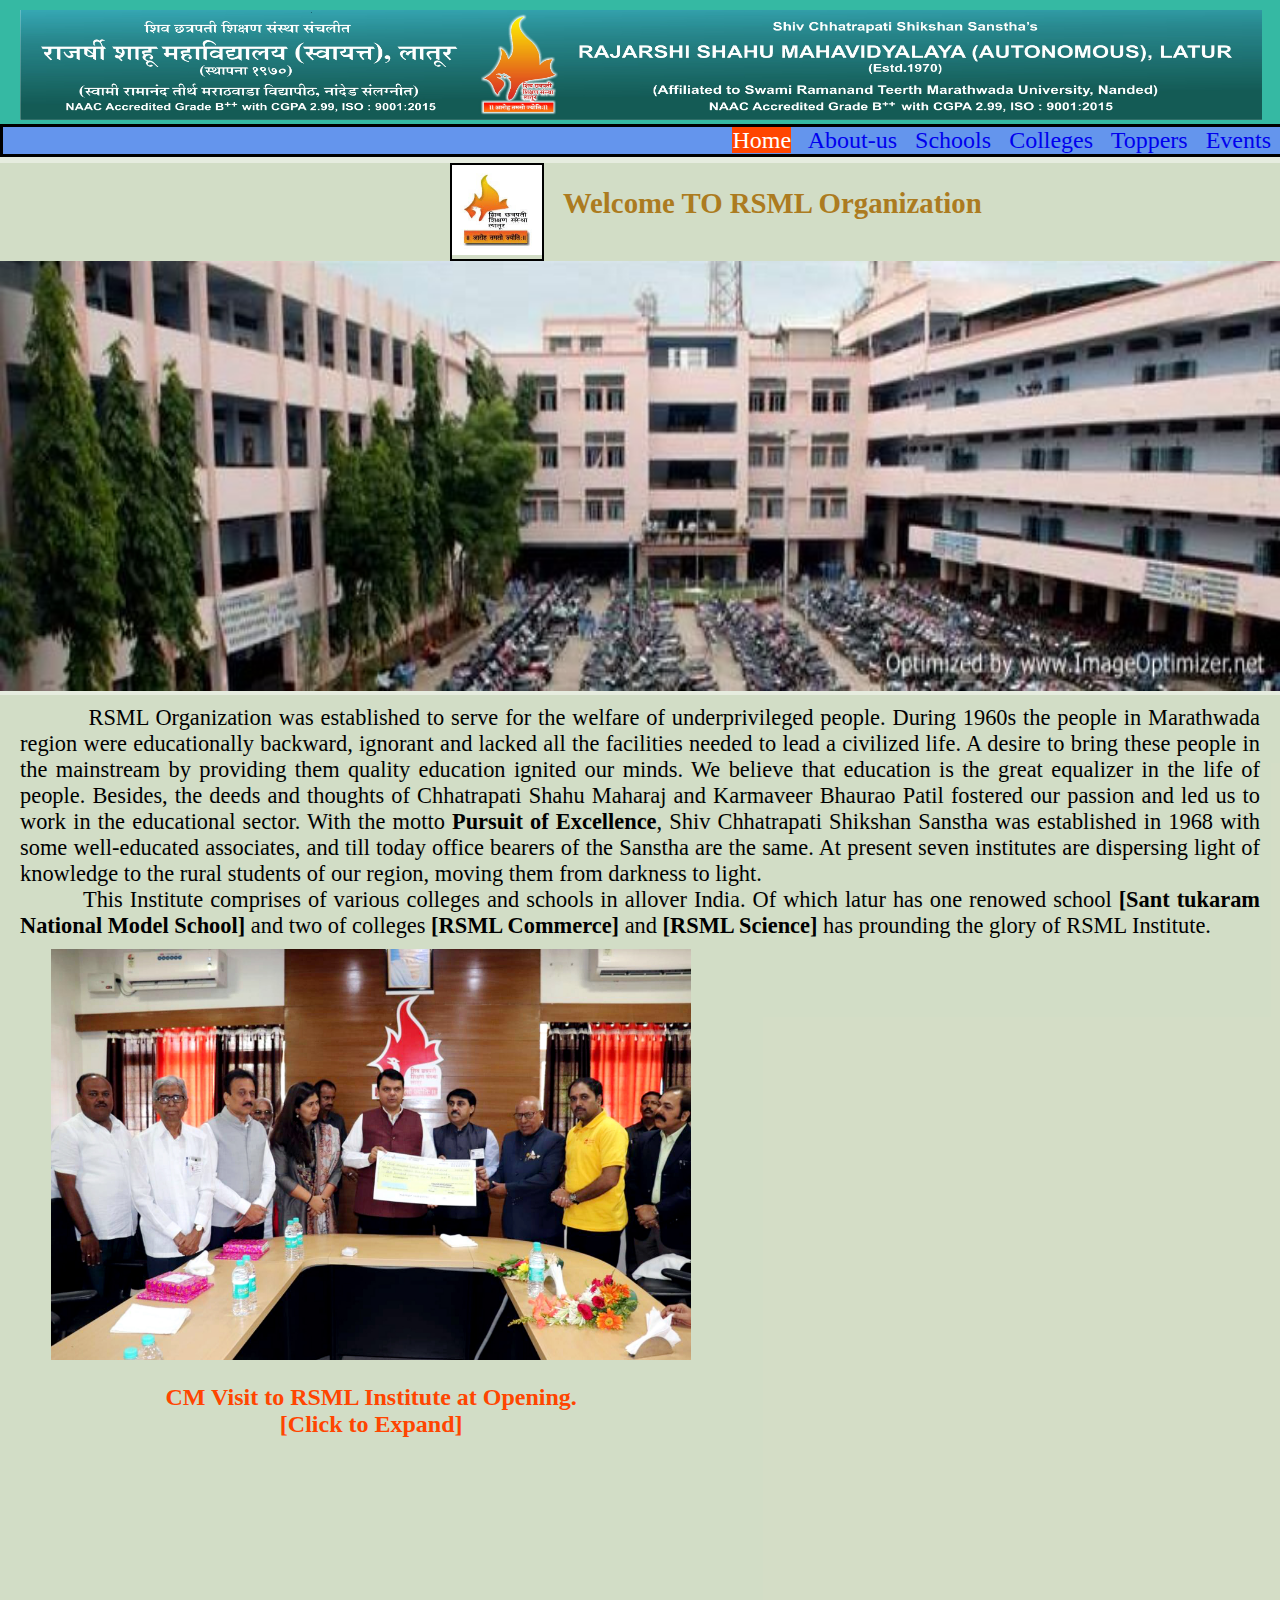
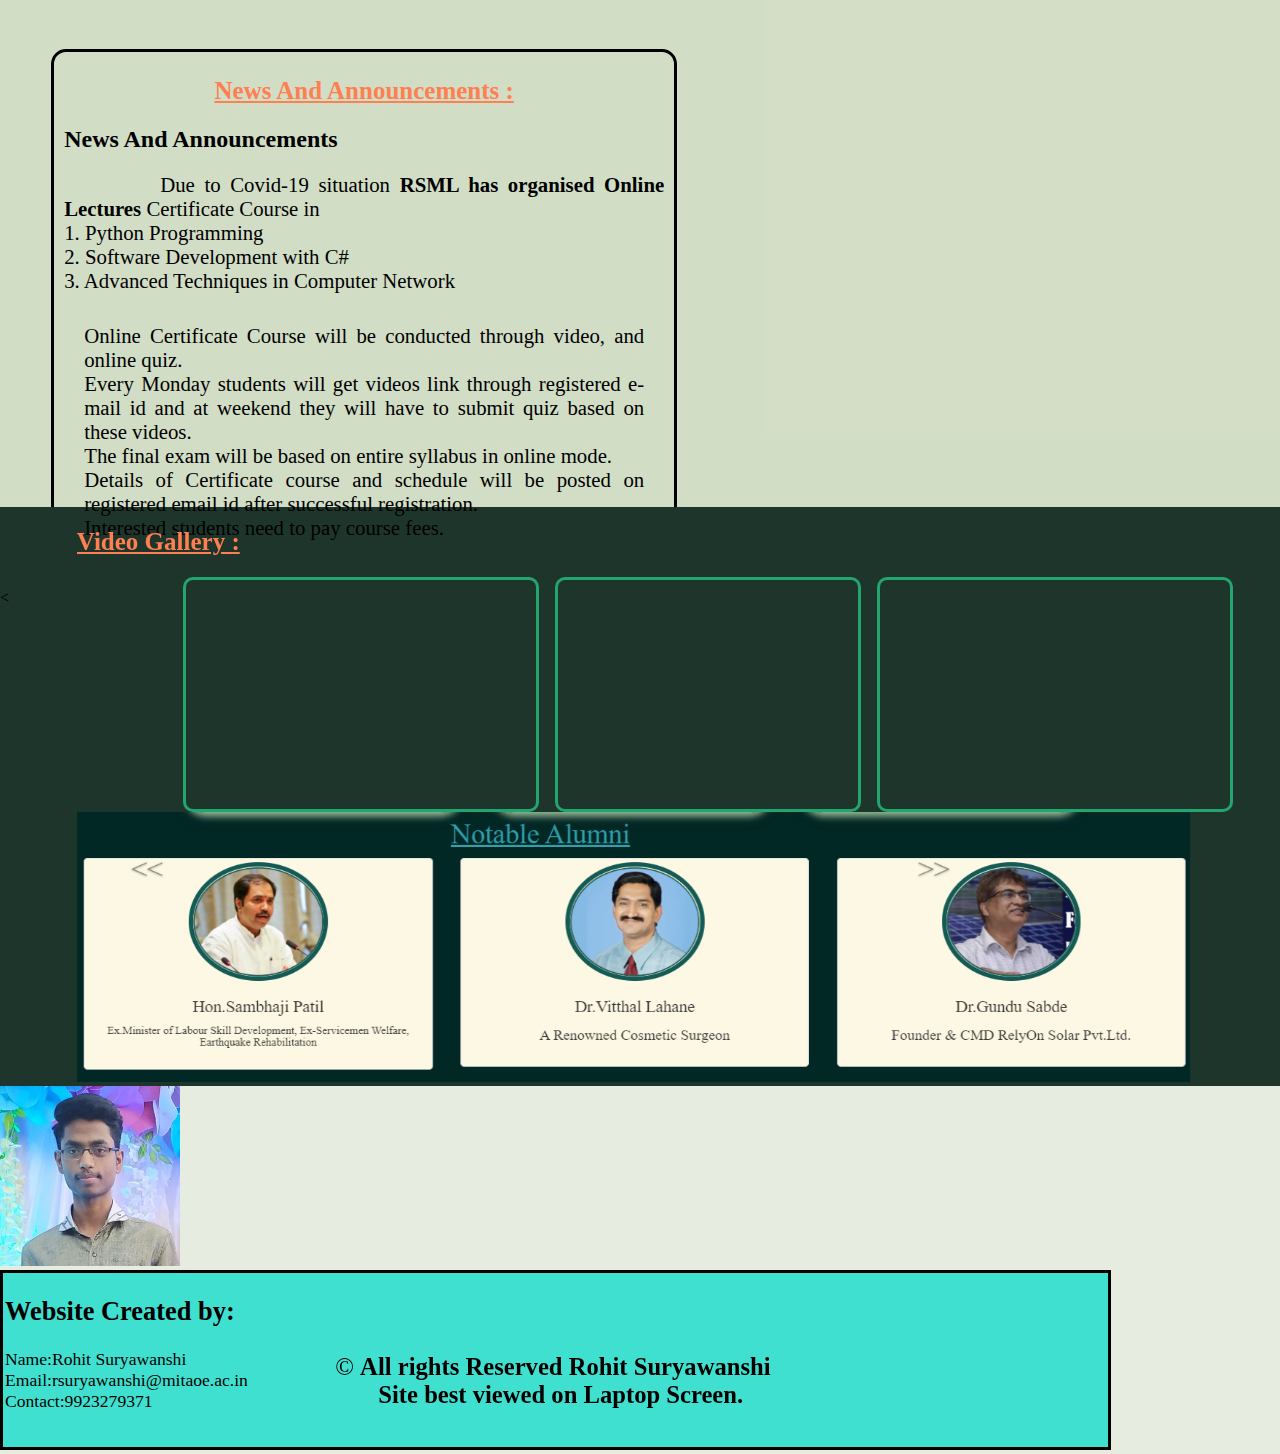
<file: index.html>
<!doctype Html>
<html>
    <head>
        <title>RSML Organisation </title>
        <link rel="stylesheet" href="style.css">

    </head>
  
       <body>
    <div class="Mainlogo">
        <img src="Mainlogo.jpg" alt="Logo" width="97%" height="110px" ;>
    </div>
   
    <div class="Menu" style="position: sticky;
   top: 20px;"> 
        <a class="current" href="index.html">Home</a> &nbsp;  
        <a href="About-us.html">About-us</a> &nbsp;   
        <a href="Schools.html">Schools</a> &nbsp;  
        <a href="Colleges.html">Colleges</a> &nbsp; 
        <a href="Toppers.html">Toppers</a> &nbsp;  
        <a href="Events.html">Events</a> &nbsp;  
         
    </div>
    <div class="Header">
   <div class="Logo">
        <img src="Logo.jpg" alt="Logo" width="90px" height="90px" ;>
    </div>
    <div class="Title">
     <h2> &nbsp; Welcome TO RSML Organization </h2>
    </div>
    </div>
  

</div>


        <img src="Main.jpg" alt="img" width="100%" height="430px";>
<div class="BG">   
  <div class="Info">
    <p1>
     &nbsp;&nbsp;&nbsp;&nbsp;&nbsp;&nbsp;&nbsp;&nbsp;&nbsp; RSML Organization was established to serve for the welfare of underprivileged people. During 1960s the people in Marathwada region were educationally backward, ignorant and lacked all the facilities needed to lead a civilized life. A desire to bring these people in the mainstream by providing them quality education ignited our minds. We believe that education is the great equalizer in the life of people. Besides, the deeds and thoughts of Chhatrapati Shahu Maharaj and Karmaveer Bhaurao Patil fostered our passion and led us to work in the educational sector. With the motto <b>Pursuit of Excellence</b>, Shiv Chhatrapati Shikshan Sanstha was established in 1968 with some well-educated associates, and till today office bearers of the Sanstha are the same. At present seven institutes are dispersing light of knowledge to the rural students of our region, moving them from darkness to light.
    </p1><br>
    <p1>
     &nbsp;&nbsp;&nbsp;&nbsp;&nbsp;&nbsp;&nbsp;&nbsp;&nbsp;This Institute comprises of various colleges and schools in allover India. Of which latur has one renowed school <b>[Sant tukaram National Model School]</b> and two of colleges <b>[RSML Commerce] </b>and<b> [RSML Science]</b> has prounding the glory of RSML Institute.
    </p1>
  </div>


<div class="CM" style="width: 50%; height: 700px; margin-left: 4%;
margin-bottom: 0%; float:left;padding-right: 2%;">
  <a href="Visit.jpg" target="_blank">
  <img src="Visit.jpg" alt="CM Visit To College" target="_blank" ;>
</a>
<h2 style="color:orangered; text-align:center";>CM Visit to RSML Institute at Opening.
  <br>
  [Click to Expand]<h2>
</div>
  <div class="Notice"">
  
<h2 style="color: coral;text-align: center; font-size:25px ;"> <u>News And Announcements :</u></h2>

    <h2>
     News And Announcements</h2>
     <p>
       &nbsp;&nbsp;&nbsp;&nbsp;&nbsp;&nbsp;&nbsp;&nbsp;&nbsp; 
       Due to Covid-19 situation <b>RSML has organised Online Lectures </b>
        Certificate Course in<br>
1. Python Programming<br>
2. Software Development with C#<br>
3. Advanced Techniques in Computer Network<br>
<div class="list">
  <li>
Online Certificate Course will be conducted through video, and online quiz.</li>

<li>Every Monday students will get videos link through registered e-mail id and at weekend they will have to submit quiz based on these videos.</li>

 <li>The final exam will be based on entire syllabus in online mode.</li>

 <li>Details of Certificate course and schedule will be posted on registered email id after successful registration.</li>

 <li>Interested students need to pay course fees.</li></div>
</p>
   
      </div>

<


</div>

    
  <div class="container">
       <h2 style="color: coral;Position:relative;
       
        left:6%; font-size:25px ;"> <u>Video Gallery :<u></h2>
      <div id="box1">
        <iframe width="350" height="225" src="https://www.youtube.com/embed/UyP-g4EIBDo" frameborder="0" allow="accelerometer; autoplay; encrypted-media; gyroscope; picture-in-picture" allowfullscreen></iframe>
      </div>
        
      <div id="box2">
     <iframe width="auto " height="225" src="https://www.youtube.com/embed/c7q4ZLpYF-U" frameborder="0" allow="accelerometer; autoplay; encrypted-media; gyroscope; picture-in-picture" allowfullscreen></iframe>
      </div>
        <div id="box3">
       
      <iframe  width="350" height="225"src="https://www.youtube.com/embed/VFQvMEZaUOU" frameborder="0" allow="accelerometer; autoplay; encrypted-media; gyroscope; picture-in-picture" allowfullscreen></iframe>
        
      </div>
      
    </div>
  <div class="Alumini" style="background-color:rgb(30, 53, 43);"} >
        <img src="Alumini.jpg" alt="Alumini" width="87%" height="270px";>
        </div>
          
<img src="Rohit.jpg" alt="img" width="180px" height="180px"; >
     <div class="Details">
    <div><h2>Website Created by:</h2></div>
    <div>Name:Rohit Suryawanshi</div>
    <div>Email:rsuryawanshi@mitaoe.ac.in</div>
    <div>Contact:9923279371</div>
     <div class="Copyright">
      &copy; <b>All rights Reserved Rohit Suryawanshi<br>
     &nbsp;&nbsp;&nbsp;&nbsp;&nbsp;&nbsp;&nbspSite best viewed on Laptop Screen.</b>
     </div>

 </div>


    </body>
</html>
</file>
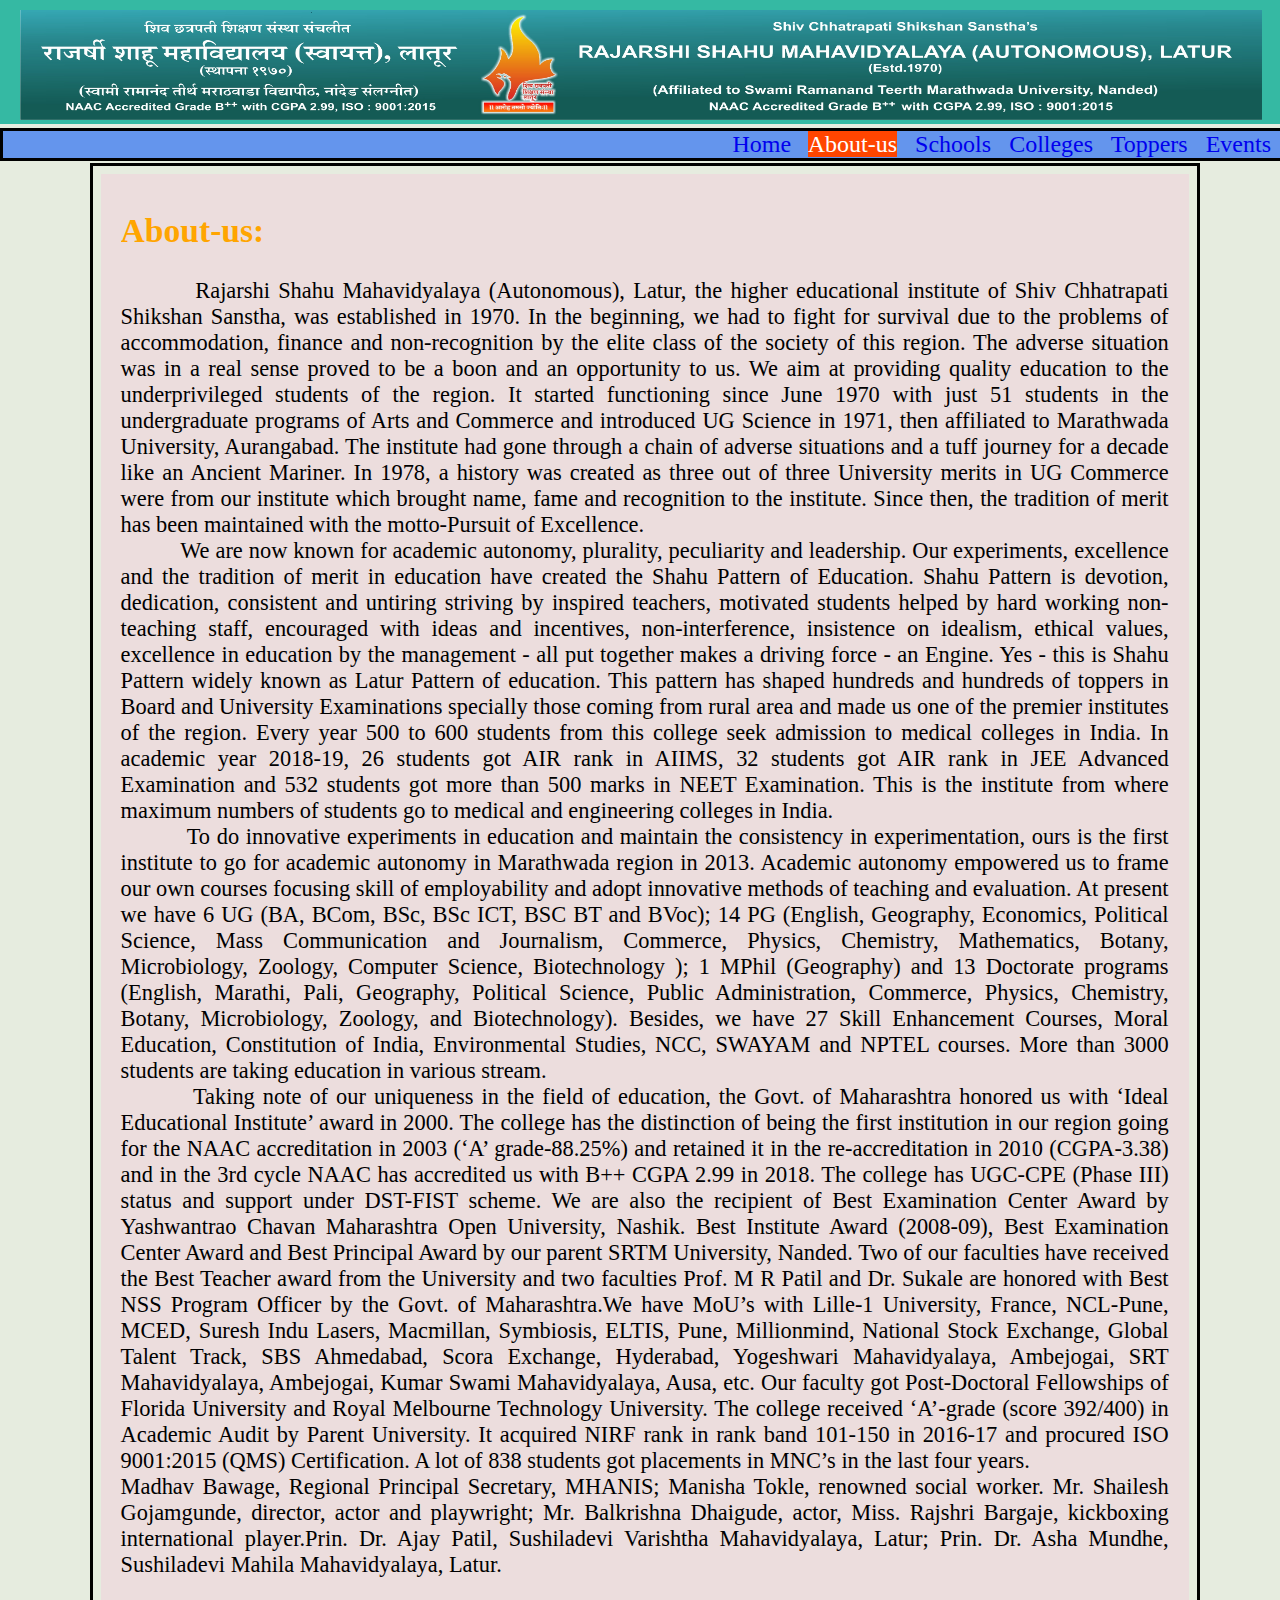
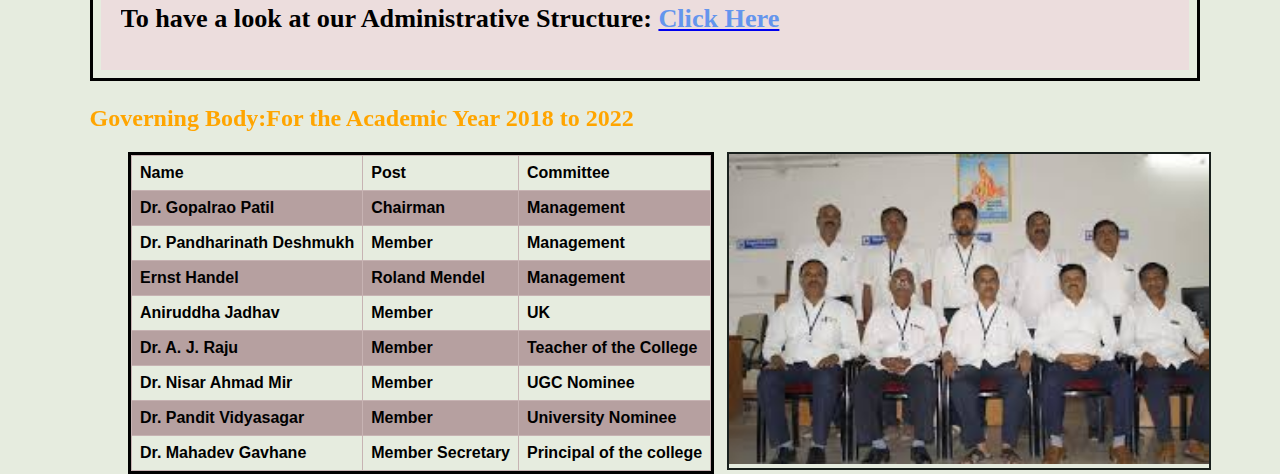
<file: About-us.html>
<!doctype Html>
<html>
    <head>
        <title>Welcome To MITAOE </title>
        <link rel="stylesheet" href="style.css">

    </head>
  
       <body>
    <div class="Mainlogo">
        <img src="Mainlogo.jpg" alt="Logo" width="97%" height="110px" ;>
    </div>
   
   <nav>
    <div class="Menu" style="position: sticky;
   top: 20px;"> 
        <a href="index.html">Home</a> &nbsp;  
        <a class="current" href="About-us.html">About-us</a> &nbsp;  
        <a href="Schools.html">Schools</a> &nbsp;  
        <a href="Colleges.html">Colleges</a> &nbsp;  
        <a href="Toppers.html">Toppers</a> &nbsp;  
        <a href="Events.html">Events</a> &nbsp;  
         
    </div>
   </nav>
  
    <div class="Look" style="display:inline-block; 
  border-style:solid;
  padding:8px; width:85%; Position:relative;
  left:7%;">
<div class="Content">
    <p1><h2 style="color:orange; ">About-us:</h2>
     &nbsp;&nbsp;&nbsp;&nbsp;&nbsp;&nbsp;&nbsp;&nbsp;&nbsp;Rajarshi Shahu Mahavidyalaya (Autonomous), Latur, the higher educational institute of Shiv Chhatrapati Shikshan Sanstha, was established in 1970. In the beginning, we had to fight for survival due to the problems of accommodation, finance and non-recognition by the elite class of the society of this region. The adverse situation was in a real sense proved to be a boon and an opportunity to us. We aim at providing quality education to the underprivileged students of the region. It started functioning since June 1970 with just 51 students in the undergraduate programs of Arts and Commerce and introduced UG Science in 1971, then affiliated to Marathwada University, Aurangabad. The institute had gone through a chain of adverse situations and a tuff journey for a decade like an Ancient Mariner. In 1978, a history was created as three out of three University merits in UG Commerce were from our institute which brought name, fame and recognition to the institute. Since then, the tradition of merit has been maintained with the motto-Pursuit of Excellence.
  
     </p1><br>
     <p2>&nbsp;&nbsp;&nbsp;&nbsp;&nbsp;&nbsp;&nbsp;&nbsp;&nbsp;
       We are now known for academic autonomy, plurality, peculiarity and leadership. Our experiments, excellence and the tradition of merit in education have created the Shahu Pattern of Education. Shahu Pattern is devotion, dedication, consistent and untiring striving by inspired teachers, motivated students helped by hard working non-teaching staff, encouraged with ideas and incentives, non-interference, insistence on idealism, ethical values, excellence in education by the management - all put together makes a driving force - an Engine. Yes - this is Shahu Pattern widely known as Latur Pattern of education. This pattern has shaped hundreds and hundreds of toppers in Board and University Examinations specially those coming from rural area and made us one of the premier institutes of the region. Every year 500 to 600 students from this college seek admission to medical colleges in India. In academic year 2018-19, 26 students got AIR rank in AIIMS, 32 students got AIR rank in JEE Advanced Examination and 532 students got more than 500 marks in NEET Examination. This is the institute from where maximum numbers of students go to medical and engineering colleges in India.
       </p2><br>
       <p3>&nbsp;&nbsp;&nbsp;&nbsp;&nbsp;&nbsp;&nbsp;&nbsp;&nbsp;
         To do innovative experiments in education and maintain the consistency in experimentation, ours is the first institute to go for academic autonomy in Marathwada region in 2013. Academic autonomy empowered us to frame our own courses focusing skill of employability and adopt innovative methods of teaching and evaluation. At present we have 6 UG (BA, BCom, BSc, BSc ICT, BSC BT and BVoc); 14 PG (English, Geography, Economics, Political Science, Mass Communication and Journalism, Commerce, Physics, Chemistry, Mathematics, Botany, Microbiology, Zoology, Computer Science, Biotechnology ); 1 MPhil (Geography) and 13 Doctorate programs (English, Marathi, Pali, Geography, Political Science, Public Administration, Commerce, Physics, Chemistry, Botany, Microbiology, Zoology, and Biotechnology). Besides, we have 27 Skill Enhancement Courses, Moral Education, Constitution of India, Environmental Studies, NCC, SWAYAM and NPTEL courses. More than 3000 students are taking education in various stream.
       </p3><br>
       <p4>&nbsp;&nbsp;&nbsp;&nbsp;&nbsp;&nbsp;&nbsp;&nbsp;&nbsp;Taking note of our uniqueness in the field of education, the Govt. of Maharashtra honored us with ‘Ideal Educational Institute’ award in 2000. The college has the distinction of being the first institution in our region going for the NAAC accreditation in 2003 (‘A’ grade-88.25%) and retained it in the re-accreditation in 2010 (CGPA-3.38) and in the 3rd cycle NAAC has accredited us with B++ CGPA 2.99 in 2018. The college has UGC-CPE (Phase III) status and support under DST-FIST scheme. We are also the recipient of Best Examination Center Award by Yashwantrao Chavan Maharashtra Open University, Nashik. Best Institute Award (2008-09), Best Examination Center Award and Best Principal Award by our parent SRTM University, Nanded. Two of our faculties have received the Best Teacher award from the University and two faculties Prof. M R Patil and Dr. Sukale are honored with Best NSS Program Officer by the Govt. of Maharashtra.We have MoU’s with Lille-1 University, France, NCL-Pune, MCED, Suresh Indu Lasers, Macmillan, Symbiosis, ELTIS, Pune, Millionmind, National Stock Exchange, Global Talent Track, SBS Ahmedabad, Scora Exchange, Hyderabad, Yogeshwari Mahavidyalaya, Ambejogai, SRT Mahavidyalaya, Ambejogai, Kumar Swami Mahavidyalaya, Ausa, etc. Our faculty got Post-Doctoral Fellowships of Florida University and Royal Melbourne Technology University. The college received ‘A’-grade (score 392/400) in Academic Audit by Parent University. It acquired NIRF rank in rank band 101-150 in 2016-17 and procured ISO 9001:2015 (QMS) Certification. A lot of 838 students got placements in MNC’s in the last four years.
         </p4><br>
         <p5>
           Madhav Bawage, Regional Principal Secretary, MHANIS; Manisha Tokle, renowned social worker. Mr. Shailesh Gojamgunde, director, actor and playwright; Mr. Balkrishna Dhaigude, actor, Miss. Rajshri Bargaje, kickboxing international player.Prin. Dr. Ajay Patil, Sushiladevi Varishtha Mahavidyalaya, Latur; Prin. Dr. Asha Mundhe, Sushiladevi Mahila Mahavidyalaya, Latur.
         </p5>
         <h3>
           To have a look at our Administrative Structure:
              <a href="https://www.shahucollegelatur.org.in/organogram.pdf" target="_blank"><b style="color: cornflowerblue;">Click Here<b></a>
         </h3>
</div>
    </div>
    <h2 style="color:orange; Position:relative;
  left:7%;">Governing Body:For the Academic Year 2018 to 2022</h2>
  
     <div class="Governers" style="border: 3px solid black;
    border-spacing: 5px;width:max-content;float:left;margin-left:10%">

<table>
  <tr>
    <th>Name</th>
    <th>Post</th>
    <th>Committee</th>
  </tr>
  <tr>
    <td>Dr. Gopalrao Patil</td>
    <td>Chairman</td>
    <td>Management</td>
  </tr>
  <tr>
    <td>Dr. Pandharinath Deshmukh</td>
    <td>Member </td>
    <td>Management</td>
  </tr>
  <tr>
    <td>Ernst Handel</td>
    <td>Roland Mendel</td>
    <td>Management</td>
  </tr>
  <tr>
    <td>Aniruddha Jadhav</td>
    <td>Member</td>
    <td>UK</td>
  </tr>
  <tr>
    <td>Dr. A. J. Raju</td>
    <td>Member</td>
    <td>Teacher of the College</td>
  </tr>
  <tr>
    <td>Dr. Nisar Ahmad Mir</td>
    <td>Member</td>
    <td>UGC Nominee</td>
  </tr>
  <tr>
    <td>Dr. Pandit Vidyasagar</td>
    <td>Member</td>
    <td>University Nominee</td>
  </tr>
  <tr>
    <td>Dr. Mahadev Gavhane</td>
    <td>Member Secretary</td>
    <td>Principal of the college</td>
  </tr>
</table>
    </div>

 <div class="Panel">
        <img src="Panel.jpg" alt="Panel" width="480px" height="310px" ;>
 </div>
   
       </body>
</html>
</file>
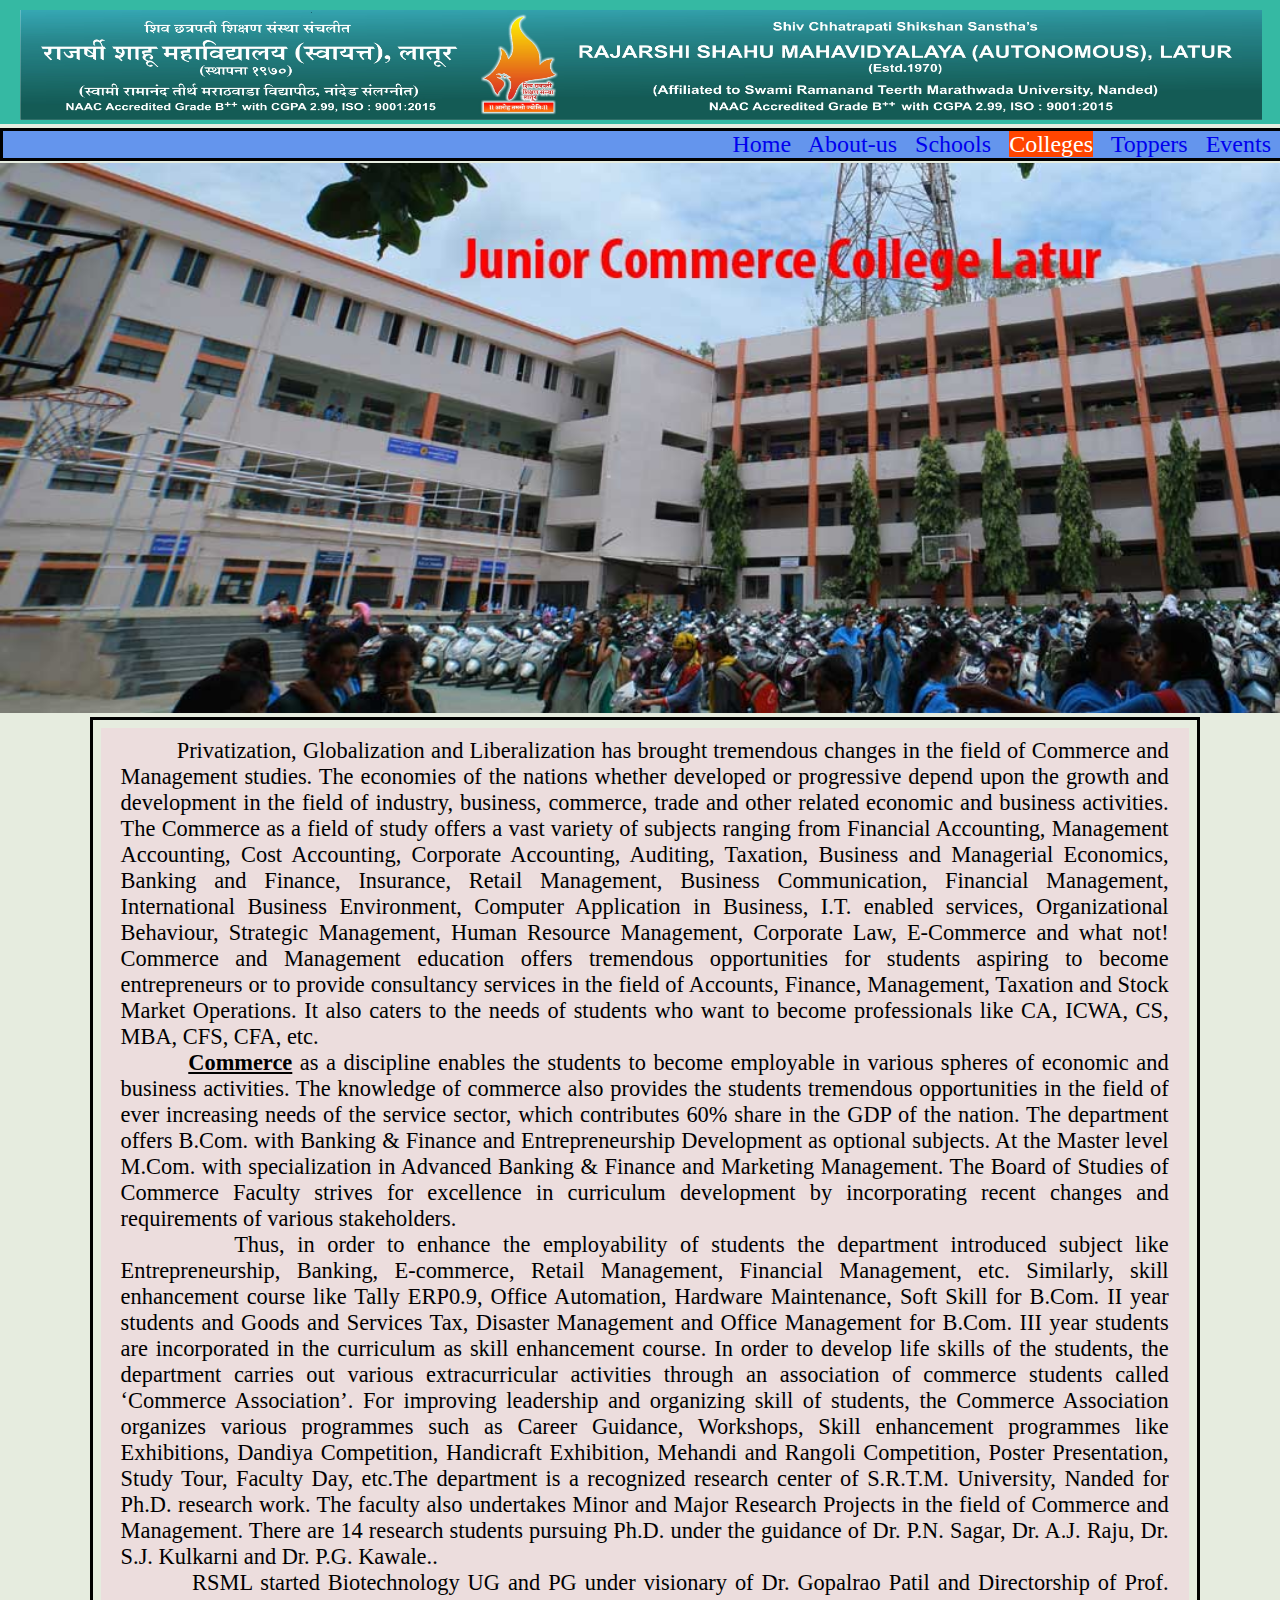
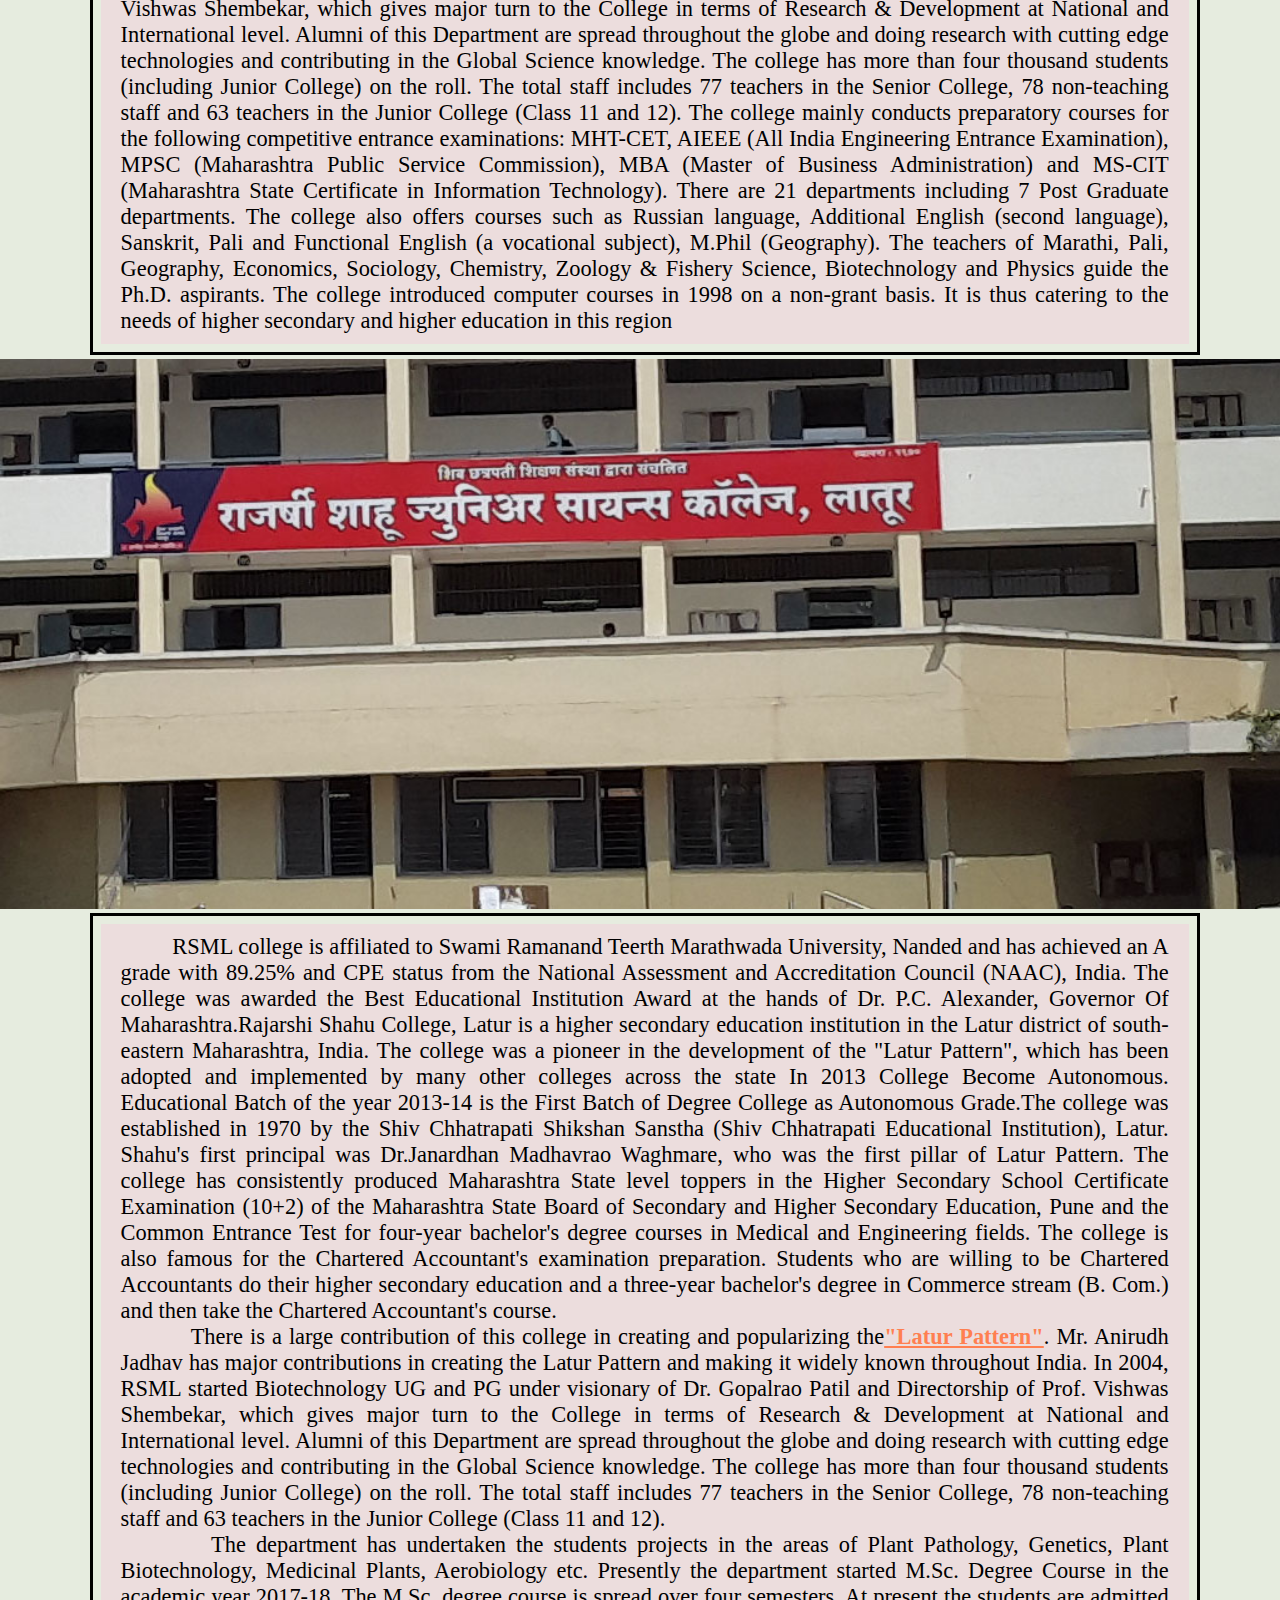
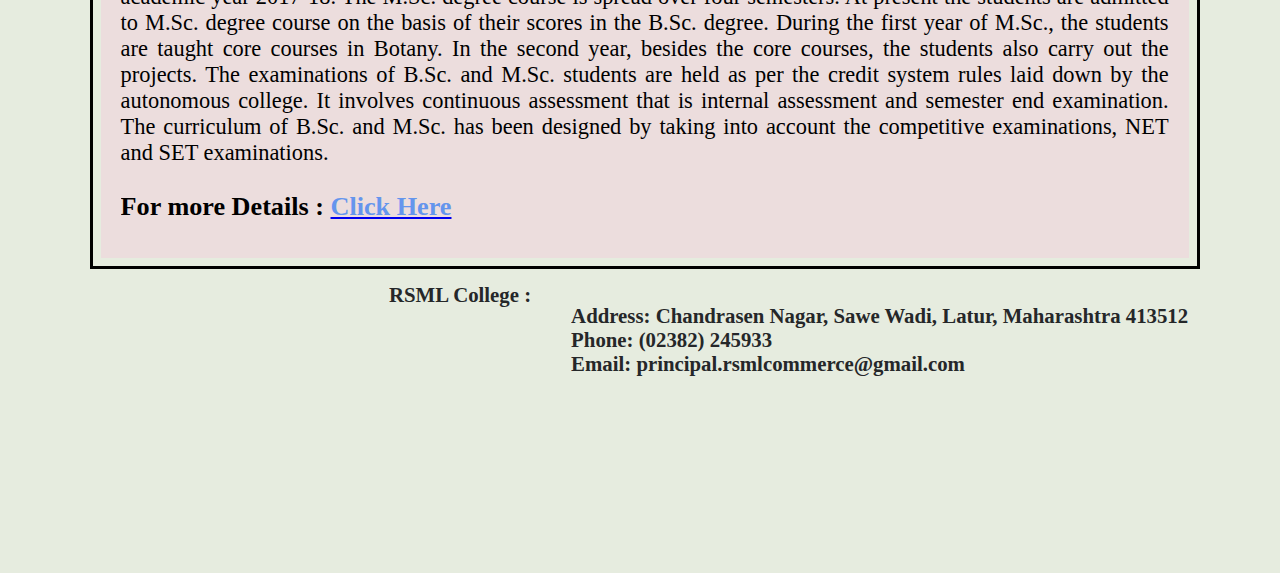
<file: Colleges.html>
<!doctype Html>
<html>
    <head>
        <title>Welcome To MITAOE </title>
        <link rel="stylesheet" href="style.css">

    </head>
  
       <body>
    <div class="Mainlogo">
        <img src="Mainlogo.jpg" alt="Logo" width="97%" height="110px" ;>
    </div>
   <nav>
    <div class="Menu" style="position: sticky;
   top: 20px;"> 
        <a href="index.html">Home</a> &nbsp;  
        <a href="About-us.html">About-us</a> &nbsp;  
        <a href="Schools.html">Schools</a> &nbsp;  
        <a class="current" href="Colleges.html">Colleges</a> &nbsp;  
        <a href="Toppers.html">Toppers</a> &nbsp;  
        <a href="Events.html">Events</a> &nbsp;  
         
    </div>
   </nav>
     <img src="Commerce.jpg" alt="Logo" width="100%" height="550px" ;>
    <div class="Look" style="display:inline-block; 
  border-style:solid;
  padding:8px; width:85%; Position:relative;
  left:7%;">
<div class="Content">
    <p1>&nbsp;&nbsp;&nbsp;&nbsp;&nbsp;&nbsp;&nbsp;&nbsp;&nbsp;Privatization, Globalization and Liberalization has brought tremendous changes in the field of Commerce and Management studies. The economies of the nations whether developed or progressive depend upon the growth and development in the field of industry, business, commerce, trade and other related economic and business activities. The Commerce as a field of study offers a vast variety of subjects ranging from Financial Accounting, Management Accounting, Cost Accounting, Corporate Accounting, Auditing, Taxation, Business and Managerial Economics, Banking and Finance, Insurance, Retail Management, Business Communication, Financial Management, International Business Environment, Computer Application in Business, I.T. enabled services, Organizational Behaviour, Strategic Management, Human Resource Management, Corporate Law, E-Commerce and what not! Commerce and Management education offers tremendous opportunities for students aspiring to become entrepreneurs or to provide consultancy services in the field of Accounts, Finance, Management, Taxation and Stock Market Operations. It also caters to the needs of students who want to become professionals like CA, ICWA, CS, MBA, CFS, CFA, etc.</p1><br>
     <p2>&nbsp;&nbsp;&nbsp;&nbsp;&nbsp;&nbsp;&nbsp;&nbsp;&nbsp;<u><b>Commerce</b></u> as a discipline enables the students to become employable in various spheres of economic and business activities. The knowledge of commerce also provides the students tremendous opportunities in the field of ever increasing needs of the service sector, which contributes 60% share in the GDP of the nation. The department offers B.Com. with Banking & Finance and Entrepreneurship Development as optional subjects. At the Master level M.Com. with specialization in Advanced Banking & Finance and Marketing Management. The Board of Studies of Commerce Faculty strives for excellence in curriculum development by incorporating recent changes and requirements of various stakeholders.
       </p2><br>
       
       <p3>&nbsp;&nbsp;&nbsp;&nbsp;&nbsp;&nbsp;&nbsp;&nbsp;&nbsp;Thus, in order to enhance the employability of students the department introduced subject like Entrepreneurship, Banking, E-commerce, Retail Management, Financial Management, etc. Similarly, skill enhancement course like Tally ERP0.9, Office Automation, Hardware Maintenance, Soft Skill for B.Com. II year students and Goods and Services Tax, Disaster Management and Office Management for B.Com. III year students are incorporated in the curriculum as skill enhancement course. In order to develop life skills of the students, the department carries out various extracurricular activities through an association of commerce students called ‘Commerce Association’. For improving leadership and organizing skill of students, the Commerce Association organizes various programmes such as Career Guidance, Workshops, Skill enhancement programmes like Exhibitions, Dandiya Competition, Handicraft Exhibition, Mehandi and Rangoli Competition, Poster Presentation, Study Tour, Faculty Day, etc.The department is a recognized research center of S.R.T.M. University, Nanded for Ph.D. research work. The faculty also undertakes Minor and Major Research Projects in the field of Commerce and Management. There are 14 research students pursuing Ph.D. under the guidance of Dr. P.N. Sagar, Dr. A.J. Raju, Dr. S.J. Kulkarni and Dr. P.G. Kawale..</p3><br>
       <p4>&nbsp;&nbsp;&nbsp;&nbsp;&nbsp;&nbsp;&nbsp;&nbsp;&nbsp;RSML started Biotechnology UG and PG under visionary of Dr. Gopalrao Patil and Directorship of Prof. Vishwas Shembekar, which gives major turn to the College in terms of Research & Development at National and International level. Alumni of this Department are spread throughout the globe and doing research with cutting edge technologies and contributing in the Global Science knowledge. The college has more than four thousand students (including Junior College) on the roll. The total staff includes 77 teachers in the Senior College, 78 non-teaching staff and 63 teachers in the Junior College (Class 11 and 12). The college mainly conducts preparatory courses for the following competitive entrance examinations: MHT-CET, AIEEE (All India Engineering Entrance Examination), MPSC (Maharashtra Public Service Commission), MBA (Master of Business Administration) and MS-CIT (Maharashtra State Certificate in Information Technology). There are 21 departments including 7 Post Graduate departments. The college also offers courses such as Russian language, Additional English (second language), Sanskrit, Pali and Functional English (a vocational subject), M.Phil (Geography). The teachers of Marathi, Pali, Geography, Economics, Sociology, Chemistry, Zoology & Fishery Science, Biotechnology and Physics guide the Ph.D. aspirants. The college introduced computer courses in 1998 on a non-grant basis. It is thus catering to the needs of higher secondary and higher education in this region</p4>
       
         
</div>
    </div>





<img src="Science1.jpg" alt="Logo" width="100%" height="550px" ;>
    <div class="Look" style="display:inline-block; 
  border-style:solid;
  padding:8px; width:85%; Position:relative;
  left:7%;">
<div class="Content">
    <p1>&nbsp;&nbsp;&nbsp;&nbsp;&nbsp;&nbsp;&nbsp;&nbsp;&nbsp;RSML college is affiliated to Swami Ramanand Teerth Marathwada University, Nanded and has achieved an A grade with 89.25% and CPE status from the National Assessment and Accreditation Council (NAAC), India. The college was awarded the Best Educational Institution Award at the hands of Dr. P.C. Alexander, Governor Of Maharashtra.Rajarshi Shahu College, Latur is a higher secondary education institution in the Latur district of south-eastern Maharashtra, India. The college was a pioneer in the development of the "Latur Pattern", which has been adopted and implemented by many other colleges across the state

In 2013 College Become Autonomous. Educational Batch of the year 2013-14 is the First Batch of Degree College as Autonomous Grade.The college was established in 1970 by the Shiv Chhatrapati Shikshan Sanstha (Shiv Chhatrapati Educational Institution), Latur. Shahu's first principal was Dr.Janardhan Madhavrao Waghmare, who was the first pillar of Latur Pattern. The college has consistently produced Maharashtra State level toppers in the Higher Secondary School Certificate Examination (10+2) of the Maharashtra State Board of Secondary and Higher Secondary Education, Pune and the Common Entrance Test for four-year bachelor's degree courses in Medical and Engineering fields. The college is also famous for the Chartered Accountant's examination preparation. Students who are willing to be Chartered Accountants do their higher secondary education and a three-year bachelor's degree in Commerce stream (B. Com.) and then take the Chartered Accountant's course.  </p1><br>
     <p2>&nbsp;&nbsp;&nbsp;&nbsp;&nbsp;&nbsp;&nbsp;&nbsp;&nbsp; There is a large contribution of this college in creating and popularizing the<u style="color: coral;"><b>"Latur Pattern"</b></u>. Mr. Anirudh Jadhav has major contributions in creating the Latur Pattern and making it widely known throughout India. In 2004, RSML started Biotechnology UG and PG under visionary of Dr. Gopalrao Patil and Directorship of Prof. Vishwas Shembekar, which gives major turn to the College in terms of Research & Development at National and International level. Alumni of this Department are spread throughout the globe and doing research with cutting edge technologies and contributing in the Global Science knowledge. The college has more than four thousand students (including Junior College) on the roll. The total staff includes 77 teachers in the Senior College, 78 non-teaching staff and 63 teachers in the Junior College (Class 11 and 12).
       </p2><br>
       <p3>&nbsp;&nbsp;&nbsp;&nbsp;&nbsp;&nbsp;&nbsp;&nbsp;&nbsp;The department has undertaken the students projects in the areas of Plant Pathology, Genetics, Plant Biotechnology, Medicinal Plants, Aerobiology etc. Presently the department started M.Sc. Degree Course in the academic year 2017-18. The M.Sc. degree course is spread over four semesters. At present the students are admitted to M.Sc. degree course on the basis of their scores in the B.Sc. degree.

During the first year of M.Sc., the students are taught core courses in Botany. In the second year, besides the core courses, the students also carry out the projects. The examinations of B.Sc. and M.Sc. students are held as per the credit system rules laid down by the autonomous college. It involves continuous assessment that is internal assessment and semester end examination. The curriculum of B.Sc. and M.Sc. has been designed by taking into account the competitive examinations, NET and SET examinations.
       </p3>
       
       <h3>
           For more Details :
              <a href="https://www.shahucollegelatur.org.in/Documents/AQAR-2016-2017.pdf" target="_blank"><b style="color: cornflowerblue;">Click Here<b></a>
         </h3>
       
         
</div>
    </div>

<div class="Contact">
        
          <b>RSML College :</b>
      <ul>
          <li>Address: Chandrasen Nagar, Sawe Wadi, Latur, Maharashtra 413512</li>
           <li>Phone: (02382) 245933</li>
             <li>Email: principal.rsmlcommerce@gmail.com</li>
        </ul>
</div>
      <div class="Map"><div class="gmap_canvas"><iframe width="600" height="300" id="gmap_canvas" src="https://maps.google.com/maps?q=RSML%20latur%20commerce%20college&t=&z=13&ie=UTF8&iwloc=&output=embed" frameborder="0" scrolling="no" marginheight="0" marginwidth="0"></iframe><a href="https://www.whatismyip-address.com/elementor/">elementor discount</a></div><style>.mapouter{position:relative;text-align:right;height:50px;width:50px;}.gmap_canvas {overflow:hidden;background:none!important;height:300px;width:300px;}</style></div>



    
       </body>
</html>
</file>
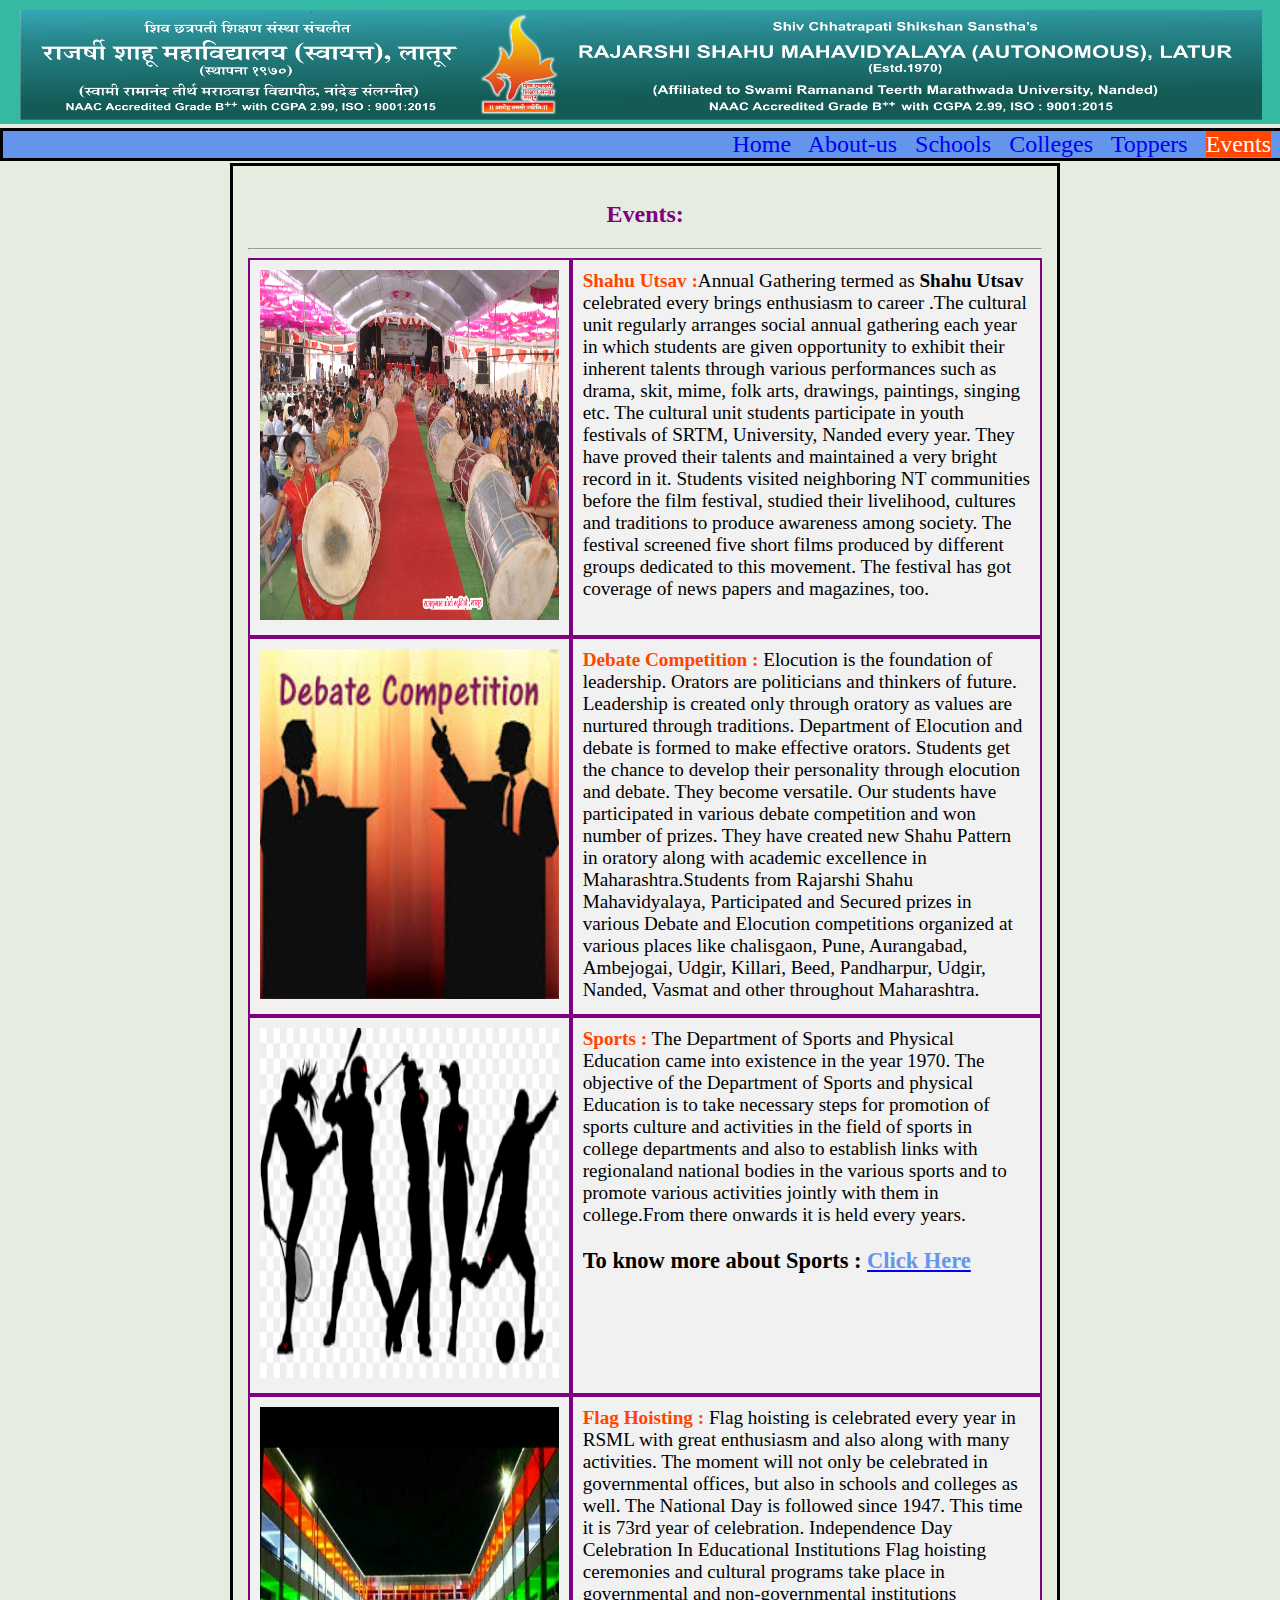
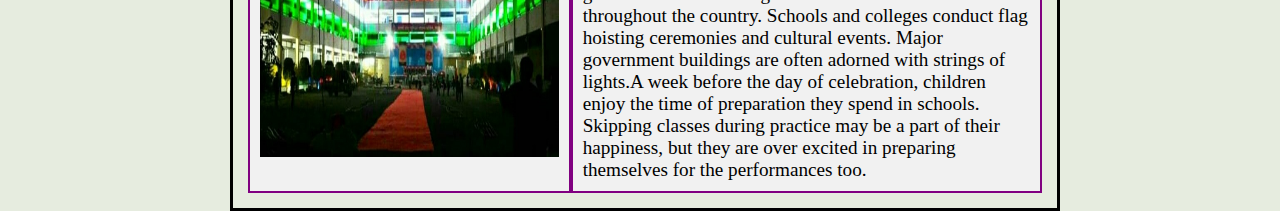
<file: Events.html>
<!doctype Html>
<html>
    <head>
        <title>Welcome To MITAOE </title>
        <link rel="stylesheet" href="style.css">

    </head>
  
       <body>
    <div class="Mainlogo">
        <img src="Mainlogo.jpg" alt="Logo" width="97%" height="110px" ;>
    </div>
   <nav>
    <div class="Menu" style="position: sticky;
   top: 20px;"> 
        <a href="index.html">Home</a> &nbsp;  
        <a href="About-us.html">About-us</a> &nbsp;  
        <a href="Schools.html">Schools</a> &nbsp;  
        <a href="Colleges.html">Colleges</a> &nbsp;  
        <a href="Toppers.html">Toppers</a> &nbsp;  
        <a class="current" href="Events.html">Events</a> &nbsp;  
         
    </div>
   </nav>
    <div class="Events" style="display:inline-block;float:left; 
  border-style:solid;
  padding:15px; width:62%; Position:relative;
  left:18%;">
   <h2 style="color:purple; text-align:center">
  Events:<br></h2><hr>
  
<div class="Event1">
 <div style="width:40%;">
    <a><img src="Event1.jpg" alt="img" width="360px" target="_blank" height="350px";></a></div>

  <div style="width:60%;"><b style="color: orangered;">Shahu Utsav :</b>Annual Gathering termed as <b>Shahu Utsav</b> celebrated every brings enthusiasm to career .The cultural unit regularly arranges social annual gathering each year in which students are given opportunity to exhibit their inherent talents through various performances such as drama, skit, mime, folk arts, drawings, paintings, singing etc.
The cultural unit students participate in youth festivals of SRTM, University, Nanded every year. They have proved their talents and maintained a very bright record in it. Students visited neighboring NT communities before the film festival, studied their livelihood, cultures and traditions to produce awareness among society. The festival screened five short films produced by different groups dedicated to this movement. The festival has got coverage of news papers and magazines, too.</div>
   
</div>

<div class="Event1">
 <div style="width:40%;">
    <a><img src="Event2.jpg" alt="img" width="360px" target="_blank" height="350px";></a></div>
        
  <div style="width:60%;">
    <b style="color: orangered;">Debate Competition :</b>
Elocution is the foundation of leadership. Orators are politicians and thinkers of future. Leadership is created only through oratory as values are nurtured through traditions. Department of Elocution and debate is formed to make effective orators. Students get the chance to develop their personality through elocution and debate. They become versatile. Our students have participated in various debate competition and won number of prizes. They have created new Shahu Pattern in oratory along with academic excellence in Maharashtra.Students from Rajarshi Shahu Mahavidyalaya, Participated and Secured prizes in various Debate and Elocution competitions organized at various places like chalisgaon, Pune, Aurangabad, Ambejogai, Udgir, Killari, Beed, Pandharpur, Udgir, Nanded, Vasmat and other throughout Maharashtra.

  </div>
   
</div>

<div class="Event1">
 <div style="width:40%;">
    <a><img src="Event3.jpg" alt="img" width="360px" target="_blank" height="350px";></a></div>
        
  <div style="width:60%;">
    <b style="color: orangered;">Sports :</b>
The Department of Sports and Physical Education came into existence in the year 1970. The objective of the Department of Sports and physical Education is to take necessary steps for promotion of sports culture and activities in the field of sports in college departments and also to establish links with regionaland national bodies in the various sports and to promote various activities jointly with them in college.From there onwards it is held every years.
         <h3>
          To know more about Sports :
             <a href="https://www.shahucollegelatur.org.in/sports/events/events1.pdf" target="_blank"><b style="color: cornflowerblue;">Click Here</b></a>
        </h3>
  </div>
</div>

<div class="Event1">
 <div style="width:40%;">
    <a><img src="Event4.jpg" alt="img" width="360px" target="_blank" height="350px";></a></div>
        
  <div style="width:60%;">
    <b style="color: orangered;"> Flag Hoisting :</b>
Flag hoisting is celebrated every year in RSML with great enthusiasm and also along with many activities.  The moment will not only be celebrated in governmental offices, but also in schools and colleges as well. The National Day is followed since 1947. This time it is 73rd year of celebration.
Independence Day Celebration In Educational Institutions
Flag hoisting ceremonies and cultural programs take place in governmental and non-governmental institutions throughout the country.
Schools and colleges conduct flag hoisting ceremonies and cultural events. Major government buildings are often adorned with strings of lights.A week before the day of celebration, children enjoy the time of preparation they spend in schools. Skipping classes during practice may be a part of their happiness, but they are over excited in preparing themselves for the performances too.

  </div>
   
</div>

  </div>
   
</div>




       </body>
</html>
</file>
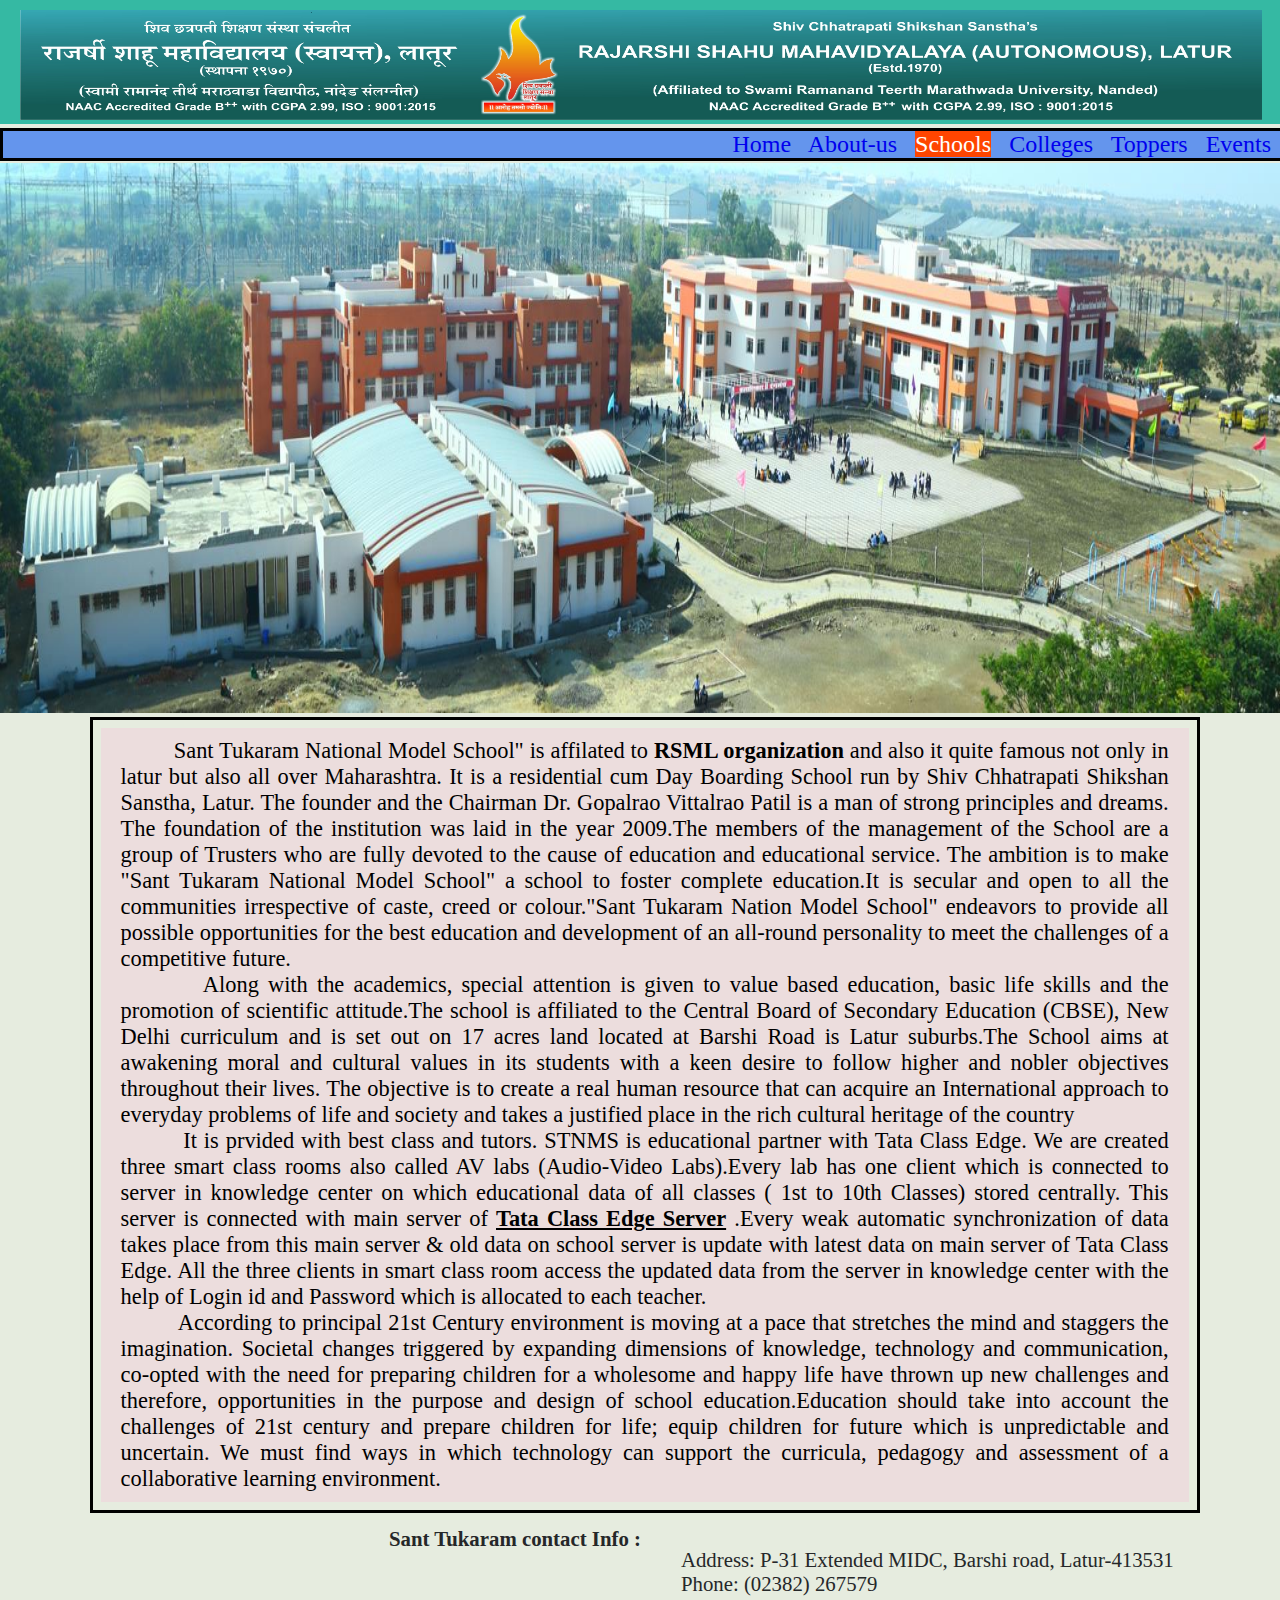
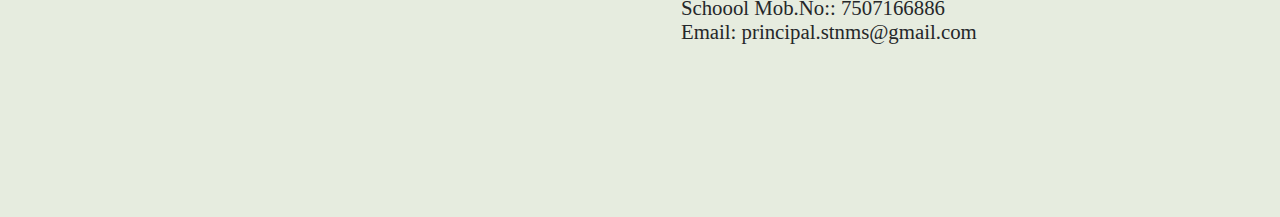
<file: Schools.html>
<!doctype Html>
<html>
    <head>
        <title>Welcome To MITAOE </title>
        <link rel="stylesheet" href="style.css">

    </head>
  
       <body>
    <div class="Mainlogo">
        <img src="Mainlogo.jpg" alt="Logo" width="97%" height="110px" ;>
    </div>
   <nav>
    <div class="Menu" style="position: sticky;
   top: 20px;"> 
        <a href="index.html">Home</a> &nbsp;  
        <a href="About-us.html">About-us</a> &nbsp;  
        <a class="current" href="Schools.html">Schools</a> &nbsp;  
        <a  href="Colleges.html">Colleges</a> &nbsp;  
        <a href="Toppers.html">Toppers</a> &nbsp;  
        <a href="Events.html">Events</a> &nbsp;  
         
    </div>
    </nav>
     <img src="School.jpg" alt="Logo" width="100%" height="550px" ;>
    
    <div class="Look" style="display:inline-block; 
  border-style:solid;
  padding:8px; width:85%; Position:relative;
  left:7%;">
  
<div class="Content">
    <p1>&nbsp;&nbsp;&nbsp;&nbsp;&nbsp;&nbsp;&nbsp;&nbsp;&nbsp;Sant Tukaram National Model School" is affilated to <b>RSML organization</b> and also it quite famous not only in latur but also all over Maharashtra. It is a residential cum Day Boarding School run by Shiv Chhatrapati Shikshan Sanstha, Latur. The founder and the Chairman Dr. Gopalrao Vittalrao Patil is a man of strong principles and dreams. The foundation of the institution was laid in the year 2009.The members of the management of the School are a group of Trusters who are fully devoted to the cause of education and educational service. The ambition is to make "Sant Tukaram National Model School" a school to foster complete education.It is secular and open to all the communities irrespective of caste, creed or colour."Sant Tukaram Nation Model School" endeavors to provide all possible opportunities for the best education and development of an all-round personality to meet the challenges of a competitive future.</p1><br>
     <p2>&nbsp;&nbsp;&nbsp;&nbsp;&nbsp;&nbsp;&nbsp;&nbsp;&nbsp;Along with the academics, special attention is given to value based education, basic life skills and the promotion of scientific attitude.The school is affiliated to the Central Board of Secondary Education (CBSE), New Delhi curriculum and is set out on 17 acres land located at Barshi Road is Latur suburbs.The School aims at awakening moral and cultural values in its students with a keen desire to follow higher and nobler objectives throughout their lives. The objective is to create a real human resource that can acquire an International approach to everyday problems of life and society and takes a justified place in the rich cultural heritage of the country
       </p2><br>
       <p3>&nbsp;&nbsp;&nbsp;&nbsp;&nbsp;&nbsp;&nbsp;&nbsp;&nbsp;It is prvided with best class and tutors.
         STNMS is educational partner with Tata Class Edge. We are created three smart class rooms also called AV labs (Audio-Video Labs).Every lab has one client which is connected to server in knowledge center on which educational data of all classes ( 1st to 10th Classes) stored centrally. This server is connected with main server of <u><b>Tata Class Edge Server</b></u> .Every weak automatic synchronization of data takes place from this main server & old data on school server is update with latest data on main server of Tata Class Edge. All the three clients in smart class room access the updated data from the server in knowledge center with the help of Login id and Password which is allocated to each teacher.

       </p3><br>
       <p4>&nbsp;&nbsp;&nbsp;&nbsp;&nbsp;&nbsp;&nbsp;&nbsp;&nbsp;According to principal 21st Century environment is moving at a pace that stretches the mind and staggers the imagination. Societal changes triggered by expanding dimensions of knowledge, technology and communication, co-opted with the need for preparing children for a wholesome and happy life have thrown up new challenges and therefore, opportunities in the purpose and design of school education.Education should take into account the challenges of 21st century and prepare children for life; equip children for future which is unpredictable and uncertain. We must find ways in which technology can support the curricula, pedagogy and assessment of a collaborative learning environment.</p4>
       
         
</div>
    </div>
  
          <div class="Contact"><b>Sant Tukaram contact Info :</b>
        <ul>
          <li>Address: P-31 Extended MIDC, Barshi road, Latur-413531</li>
           <li>Phone: (02382) 267579</li>
            <li>Schoool Mob.No:: 7507166886</li>
             <li>Email: principal.stnms@gmail.com</li>
        </ul>
      
      </div>
      <div class="Map"><div class="gmap_canvas"><iframe width="600" height="300" id="gmap_canvas" src="https://maps.google.com/maps?q=Sant%20tukaram%20national%20school%20latur&t=&z=13&ie=UTF8&iwloc=&output=embed" frameborder="0" scrolling="no" marginheight="0" marginwidth="0"></iframe><a href="https://www.whatismyip-address.com/elementor/">elementor discount</a></div><style>.mapouter{position:relative;text-align:right;height:50px;width:50px;}.gmap_canvas {overflow:hidden;background:none!important;height:300px;width:300px;}</style></div>
   
   

       </body>
</html>
</file>
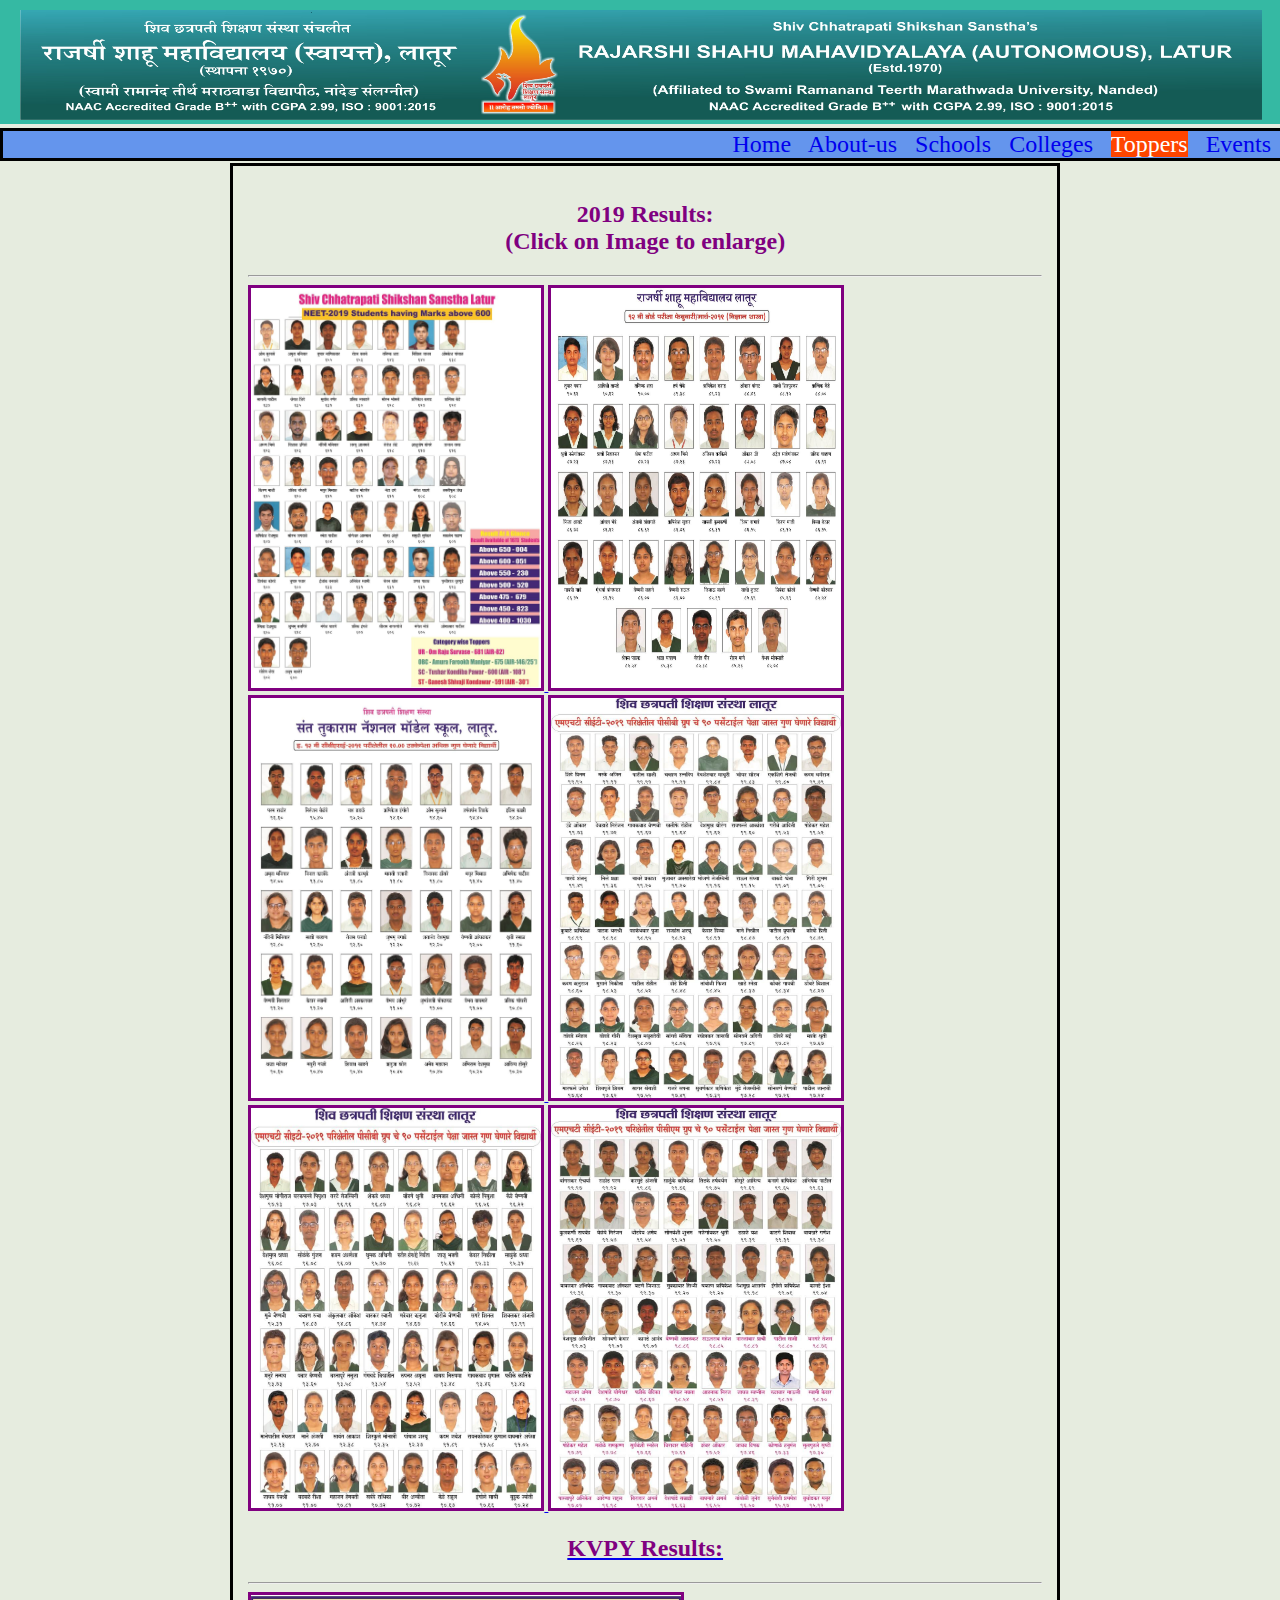
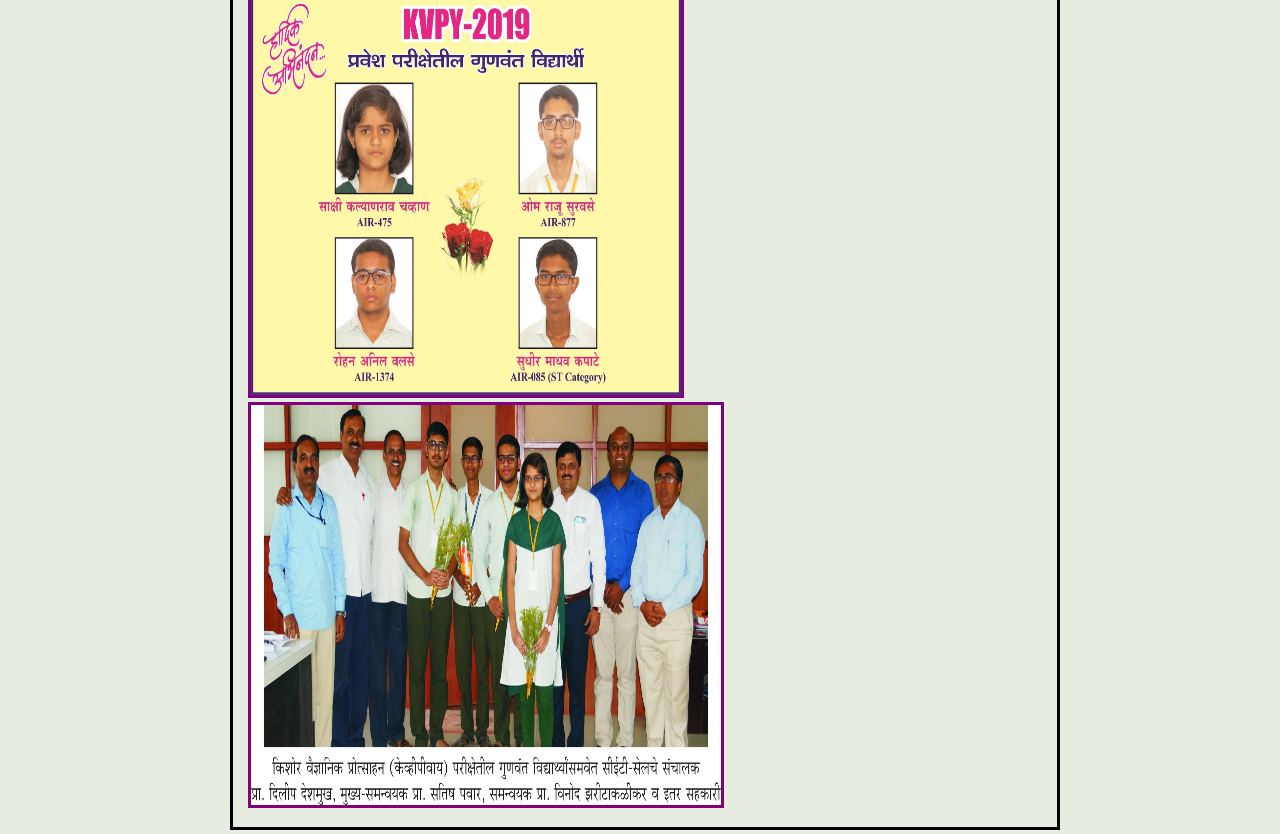
<file: Toppers.html>
<!doctype Html>
<html>
    <head>
        <title>Welcome To MITAOE </title>
        <link rel="stylesheet" href="style.css">

    </head>
  
       <body>
    <div class="Mainlogo">
        <img src="Mainlogo.jpg" alt="Logo" width="97%" height="110px" ;>
    </div>
   <nav>
    <div class="Menu" style="position: sticky;
   top: 20px;"> 
        <a href="index.html">Home</a> &nbsp;  
        <a href="About-us.html">About-us</a> &nbsp;  
        <a href="Schools.html">Schools</a> &nbsp;  
        <a href="Colleges.html">Colleges</a> &nbsp;  
        <a class="current" href="Toppers.html">Toppers</a> &nbsp;  
        <a href="Events.html">Events</a> &nbsp;  
         
    </div>
   </nav>


    <div class="Topper" style="display:inline-block; 
  border-style:solid;
  padding:15px; width:62%; Position:relative;
  left:18%;">
   <h2 style="color:purple; text-align:center">
  2019 Results:<br>(Click on Image to enlarge)</h2><hr>
  <a href="Topper1.jpg" target="_blank">
  <img style="border-style:solid; color:purple" src="Topper1.jpg" alt="img" width="290px" target="_blank"   height="400px";>
   <a href="Topper2.jpg" target="_blank">
  <img style="border-style:solid;color:purple" src="Topper2.jpg" alt="img" width="290px" target="_blank"   height="400px" ;>
  <a href="Topper3.jpg" target="_blank">
  <img style="border-style:solid;color:purple" src="Topper3.jpg" alt="img" width="290px" target="_blank"   height="400px" ;>
  <a href="Topper4.jpg" target="_blank">
  <img style="border-style:solid; color:purple" src="Topper4.jpg" alt="img" width="290px" target="_blank"   height="400px" ;>
  <a href="Topper5.jpg" target="_blank">
  <img style="border-style:solid ; color:purple" src="Topper5.jpg" alt="img" width="290px" target="_blank"   height="400px" ;>
  <a href="Topper6.jpg" target="_blank">
  <img style="border-style:solid;color:purple" src="Topper6.jpg" alt="img" width="290px" target="_blank"   height="400px" ;><br>
  <h2 style="color:purple; text-align:center">
  KVPY Results:<br></h2><hr>
  <a href="Topper7.jpg" target="_blank">
  <img style="border-style:solid;color:purple" src="Topper7.jpg" alt="img" width="430px" target="_blank"   height="400px" ;>
  <a href="Topper8.jpg" target="_blank">
  <img  style="border-style:solid;color:purple" src="Topper8.jpg" alt="img" width="470px" target="_blank"   height="400px" ;>
   


    </div>
       </body>
</html>
</file>
<file: style.css>
*{
    max-width: 100%;
    overflow-x: hidden;
    
  }
  body{
    margin: 0px;
    /* background-color: #ecdddd; */
    background-color: rgba(149, 173, 116, 0.233);
  
  }
  .Mainlogo {
   background-color: rgb(53, 185, 163);
  
   
  }
  .Mainlogo img{
   max-width: 100%;
    margin-top: 10px;
    Position:relative;
    left:20px; 
  }
  .Details{
  overflow-y: hidden;
    margin:0px;
    height: 170px;
    width:86%;
    display:inline-block; 
    border-style:solid;
    font-size: 140%;
  
  }
.current{
  background-color: orangered;
  color: white;
}
.Header{
  background-color: rgba(149, 173, 116, 0.233)
}
  .Copyright{
    color:Black;
    position:relative;
    left:30%;
    bottom:35%;
    margin: 0px; 
    font-size: 140%;
    
  }
  /* img{
    margin-top: 92px;
    display:inline-block; 
    border-style:solid;
   
  } */
  nav{
    position: -webkit-sticky;
    position: sticky;
    top: 0;
  }
  
  
  
  .Menu a{
    text-decoration: none;
  }
  
  .Menu{
    
    background-color: cornflowerblue;
    font-size: 150%;
    text-align: right;
    display:inline-block; 
    border-style:solid;
    color: black;
    width: 100%;
     text-decoration: none;
     margin-top:0px;
     margin-bottom:2px;
    
    
  }
      .Menu a:hover{
           background-color: orangered;
           color: white;
      }
  
  
  .Logo{
    border: 2px solid black;
   float: left;
   margin-left:450px;
  
  }
  
  .Title{
    
    color: rgb(172, 123, 32);
    margin-left: 5px;
    display: inline-block;
    font-size: 120%; 
 
    
    
  }
   .Content {
    background-color: #ecdddd;
     padding: 10px 20px 10px 20px;
    text-align: justify;  
    font-size: 140%; 
  }
   .Info {
    
     padding: 10px 20px 10px 20px;
    text-align: justify;  
    font-size: 140%; 
  }
  
  .list {
    
     padding: 10px 20px 10px 20px;
    text-align: justify;  
    font-size: 130%; 
  }
  .Notice{
    
    overflow-y: hidden;
    width: 600px;
    height: 530px;
    border-radius: 15px;
   border-style:solid;
    color: black;
    margin-top: 0px;
    margin-left: 4%;
    margin-bottom: 0%;
    padding:4px 10px 0px 10px;
  
  }
  .Notice p{
    text-align: justify;   
    font-size: 130%; 
  }
   .container {
    
     
     margin-top:-100px;
      margin-bottom: 0px;
          width: 100%;
          height: auto;
          background-color: rgb(30, 53, 43);
         padding: 0px;
        }
        
        .container div {
            margin-top:0px;
           Position:relative;
           left:13%;
          float: left;
          width: 30%;
          height: auto;
        }
          #box1{
         
          width:auto;
    height: auto;
    border-radius: 10px;
   border-style:solid;
   border-width: 3px;
    color:rgb(35, 165, 111);
    margin:0px 8px 0px 17px;
        }
          #box2{
         
          width: auto;
    height: auto;
    border-radius: 10px;
   border-style:solid;
   border-width: 3px;
    color:rgb(35, 165, 111);
    margin:0px 8px 0px 8px;
        }
        #box3{
         
          width: auto;
    height: auto;
    border-radius: 10px;
   border-style:solid;
   border-width: 3px;
    color:rgb(35, 165, 111);
    margin:0px 17px 0px 8px;
        }
  
        .Alumini img{
          color:rgb(30, 53, 43);
          max-width: 100%;
    margin-top: 0px;
    Position:relative;
    left:6%;
    
  }
  
  .BG{
    background-color: rgba(149, 173, 116, 0.233);
  }
  table {
    color: black;
    font-family: arial, sans-serif;
    border-collapse: collapse;
    width: 100%;
  }
  
  td, th {
    border: 1px solid #c7b3b3;
    text-align: left;
    padding: 8px;
  }
  tr:nth-child(even) {
    background-color: #b6a0a0;
  }
  tr:hover{
    background-color: orangered;
    color: white;
  }
  .Panel{
    margin-left: 13px;
     display:inline-block; 
     border-style:solid;
   border-width: 2px;
    color:rgb(25, 32, 29);
   
  }
  .Contact{
    float:right;
    margin-top:5px;
    font-size: 130%; color:rgb(37, 39, 41); 
    position:absolute; 
    left:30%;
     margin-bottom:5px;
  }
  .Map{
  position:absolute; 
    left:8%;
    margin-bottom:5px;
  
  }
  
  .Events{
  display: flex;
    padding: 5px;
    justify-content: space-around;
  }
  
  .Contact {
    display: flex;
    padding: 5px;
    justify-content: space-around;
  }
  .Contact2 {
    display: flex;
    padding: 5px;
    justify-content: space-around;
  }
  .Event1 {
    display: flex;
    background-color: Purple;
  }
  
  .Event1 > div {
   
    background-color: #f1f1f1;
    margin: 2px;
    padding: 10px;
    font-size: 120%;
  }
  .Details{
   
    display:inline-block; 
    border-style:solid;
    padding:2px; 
    font-size: 110%;
    background-color: turquoise;
   
  }
  .Credit img{
    display:inline-block; 
    border-style:solid;
    position: relative;
    left:8%;
  
  }
 .Topper a img:hover{
   box-shadow: 0px 0px 10px 0.8px black;
 }
 .CM a img:hover{
   box-shadow: 0px 0px 10px 0.8px black;
 }
</file>
